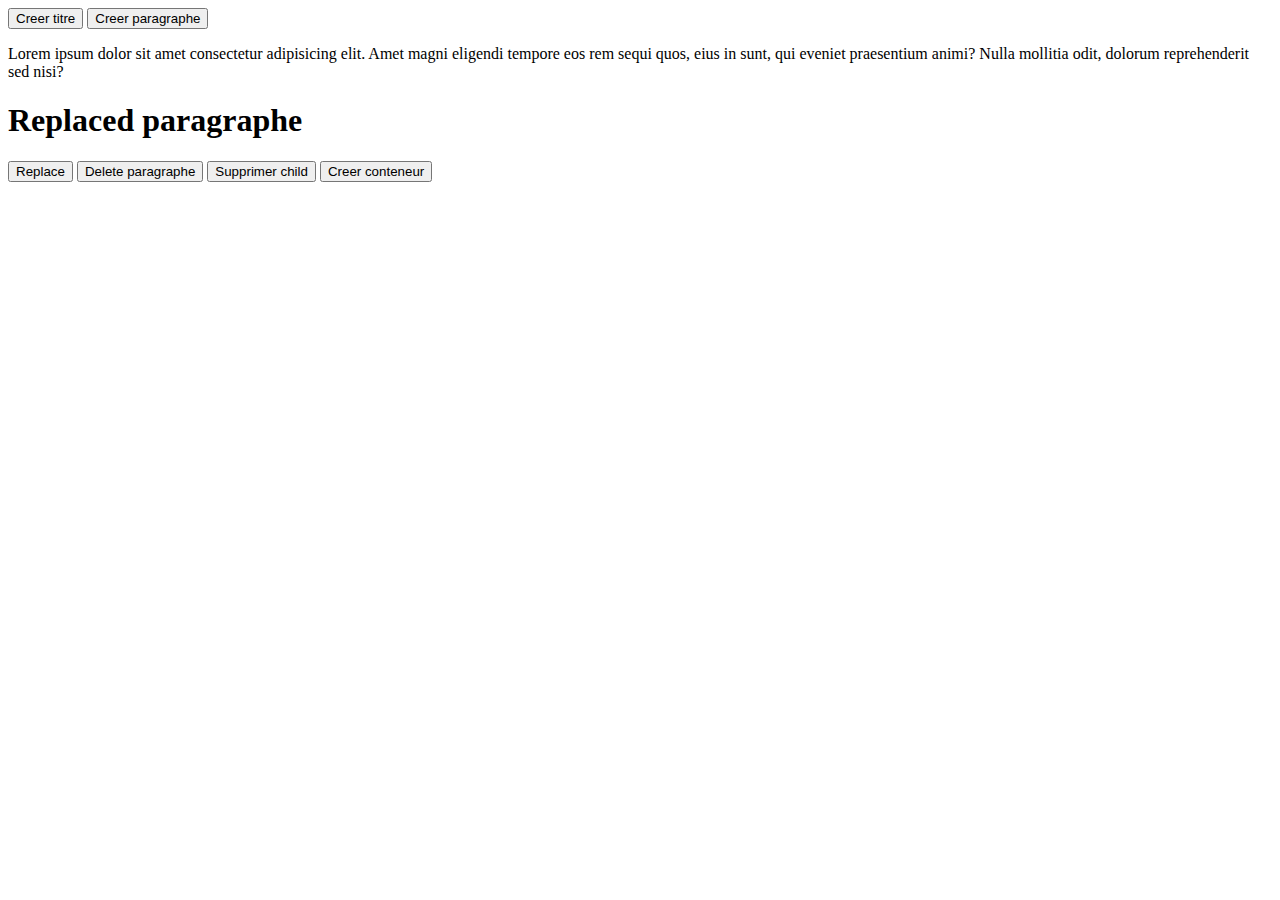
<file: session 11/index.html>
<!DOCTYPE html>
<html lang="en">
<head>
    <meta charset="UTF-8">
    <meta name="viewport" content="width=device-width, initial-scale=1.0">
    <title>Session 6</title>
    <style>
        .container {
            height: 100px;
            width: 500px;
            background-color: aqua;
        }

        .container {
            height: 100px;
            width: 500px;
            background-color: aqua;
        }
        .encadrer {
            border: 5px solid purple;
        }
    </style>
</head>
<body>
    
    <button class="creer-titre">Creer titre</button>
    
    <button class="creer-par">Creer paragraphe</button>

    <div class="par-parent">
        <p class="remove-par">Lorem ipsum dolor sit amet consectetur adipisicing elit. Amet magni eligendi tempore eos rem sequi quos, eius in sunt, qui eveniet praesentium animi? Nulla mollitia odit, dolorum reprehenderit sed nisi?</p>
    </div>

    <h1 class="replace-par">Replaced paragraphe</h1>

    <button class="replace-btn">Replace</button>

    <button class="remove-par-btn">Delete paragraphe</button>

    <button class="remove-child">Supprimer child</button>

    <button class="btn-creer-conteneur">Creer conteneur</button>



    <script src="index.js"></script>
</body>
</html>
</file>
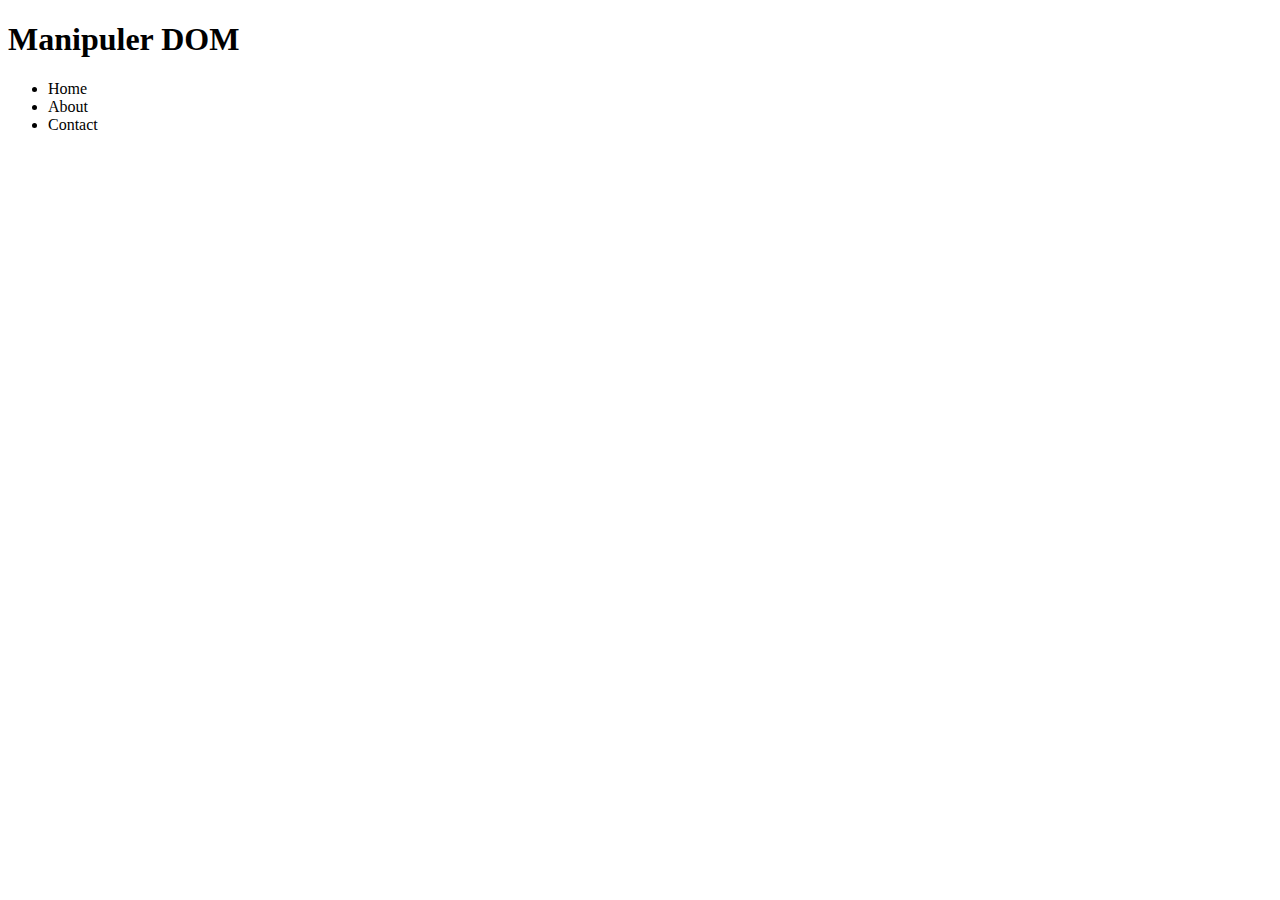
<file: session 12/index.html>
<!DOCTYPE html>
<html lang="en">
<head>
    <meta charset="UTF-8">
    <meta name="viewport" content="width=device-width, initial-scale=1.0">
    <title>Document</title>
</head>
<body>
    <h1>Manipuler DOM</h1>
    <nav>
        <ul>
            <li>Home</li>
            <li>About</li>
            <li>Contact</li>
        </ul>
    </nav>


    <script src="index.js"></script>
    
</body>
</html>
</file>
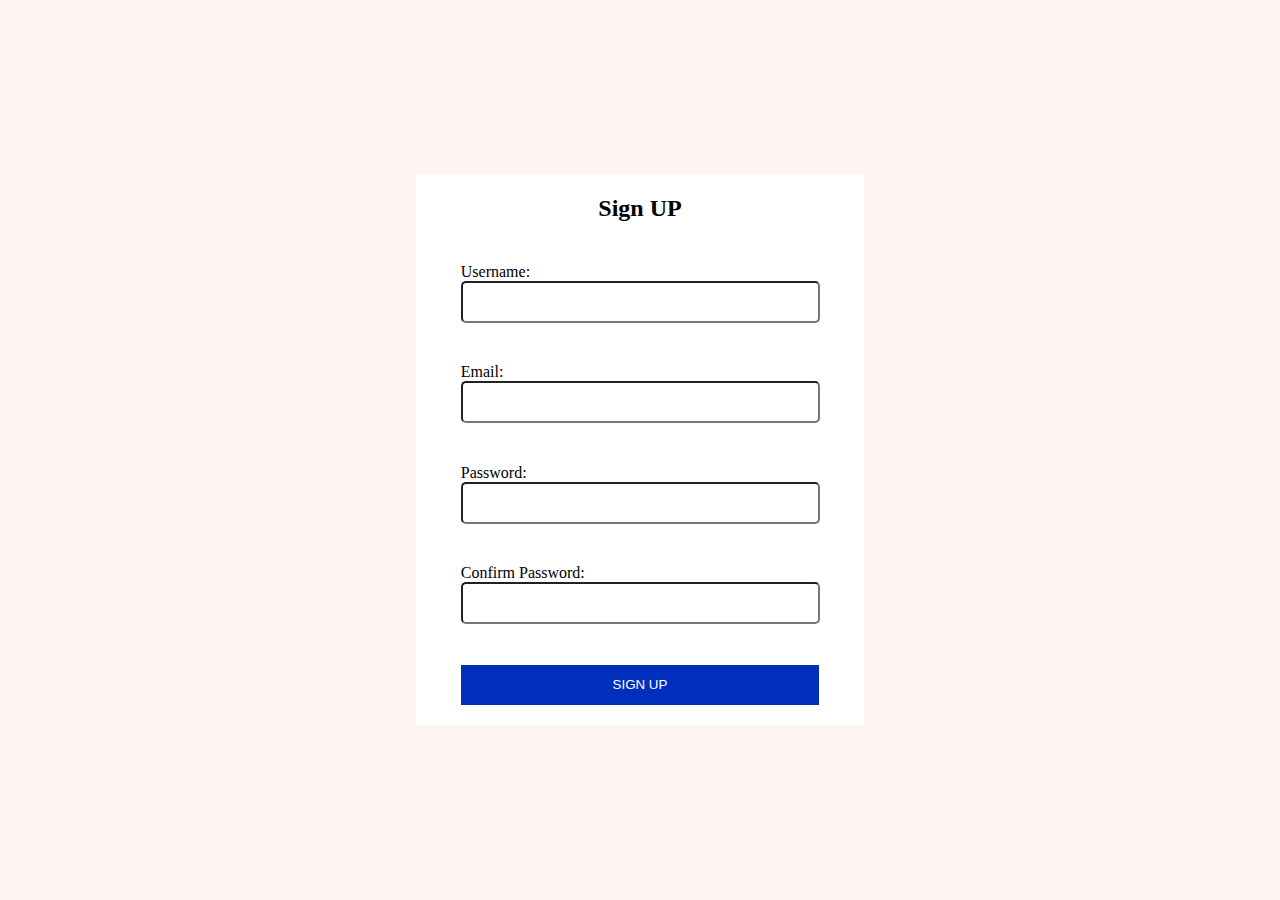
<file: session 14/index.html>
<!DOCTYPE html>
<html lang="en">
<head>
    <meta charset="UTF-8">
    <meta name="viewport" content="width=device-width, initial-scale=1.0">
    <title>Document</title>
    <link rel="stylesheet" href="index.css">
</head>
<body>
    <form>
        <h2>Sign UP</h2>
        <div>
            <Label>Username:</Label>
            <input type="text" id="username">
            <span id="error">Username must be between 3 and 25 characters.</span>
        </div>

        <div>
            <Label>Email:</Label>
            <input type="email">
        </div>
        <div>
            <Label>Password:</Label>
            <input type="password">
        </div>
        <div>
            <Label>Confirm Password:</Label>
            <input type="password">
        </div>
        <button type="submit" id="submit">SIGN UP</button>
    </form>
    <script src="index.js"></script>
</body>
</html>
</file>
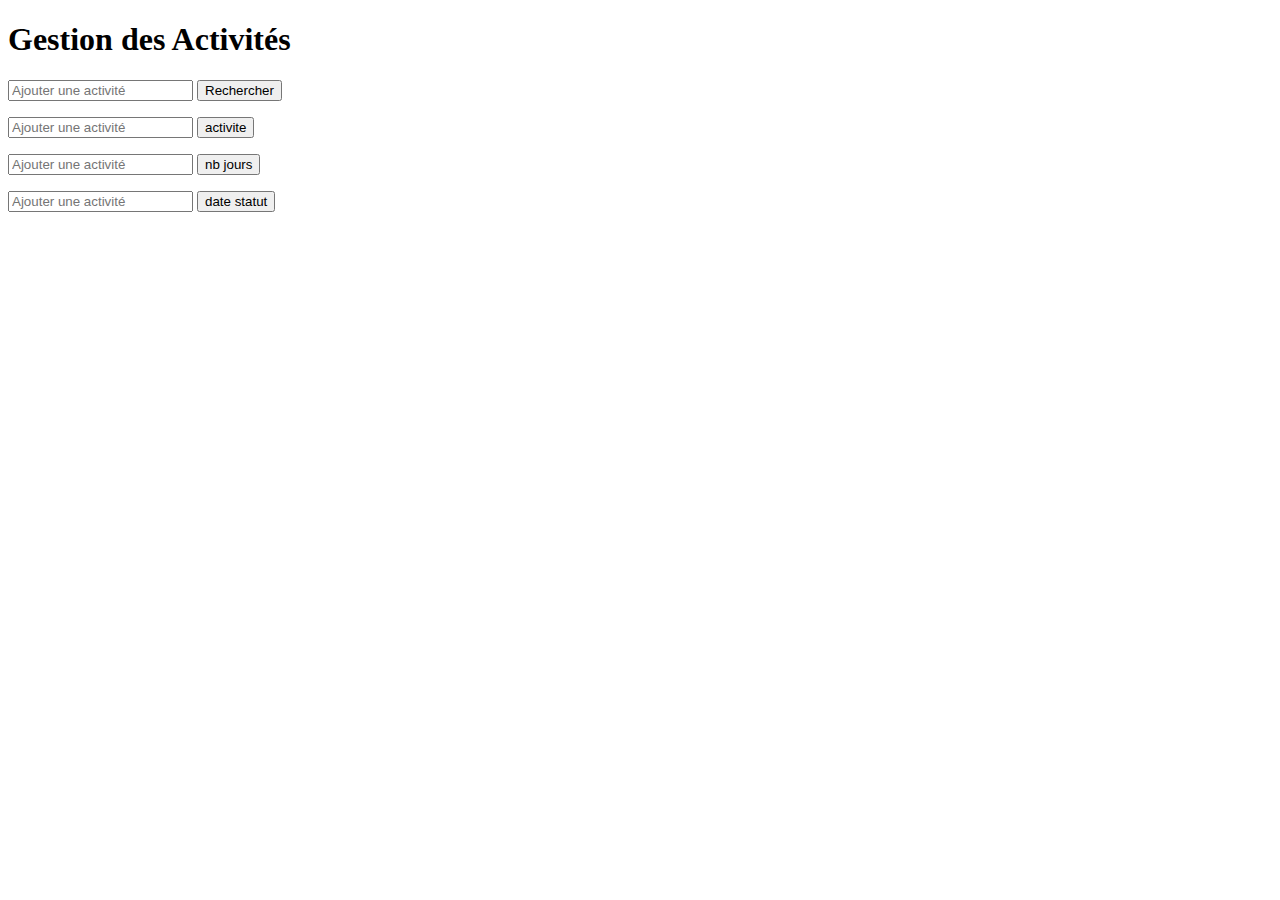
<file: session 19/index.html>
<!DOCTYPE html>
<html lang="en">
<head>
<meta charset="UTF-8">
<meta name="viewport" content="width=device-width, initial-scale=1.0">
<title>Gestion des Activités</title>
</head>
<body>
    <h1>Gestion des Activités</h1>
    <input type="text" id="rechercher-input" placeholder="Ajouter une activité">
    <button onclick="addActivity()">Rechercher</button>
    <ul id="activity-list"></ul>
    <div>    
    <input type="text" id="activity-input" placeholder="Ajouter une activité">
    <button onclick="addActivity()">activite</button>
    <ul id="activity-list"></ul>
    <input type="text" id="nbJours-input" placeholder="Ajouter une activité">
    <button onclick="addActivity()">nb jours</button>
    <ul id="activity-list"></ul>
    <input type="text" id="dateStatut-input" placeholder="Ajouter une activité">
    <button onclick="addActivity()">date statut</button>
    <ul id="activity-list"></ul>

    </div>
<script src="index.js"></script>
</body>
</html>
</file>
<file: session 14/index.css>
body {
    display: flex;
    justify-content: center;
    align-items: center;
    width: 100%;
    height: 100vh;
    margin: 0px;
    background-color: rgb(255, 244, 244);
}
form {
    display: flex;
    justify-content: space-around;
    align-items: center;
    flex-direction: column;
    width: 35%;
    height: 550px;
    background-color: white;
}
h2 {
    margin: 0px;
}
form > div {
    display: flex;
    flex-direction: column;
    width: 80%;
}
span {
    display: none;
    color: red;
    margin-top: 10px;
}
input {
    width: 98%;
    height: 36px;
    border-radius: 5px;
}
button {
    color: white;
    border: none;
    cursor: pointer;
    width: 80%;
    height: 40px;
    background-color: rgb(0, 47, 189);
}
</file>
